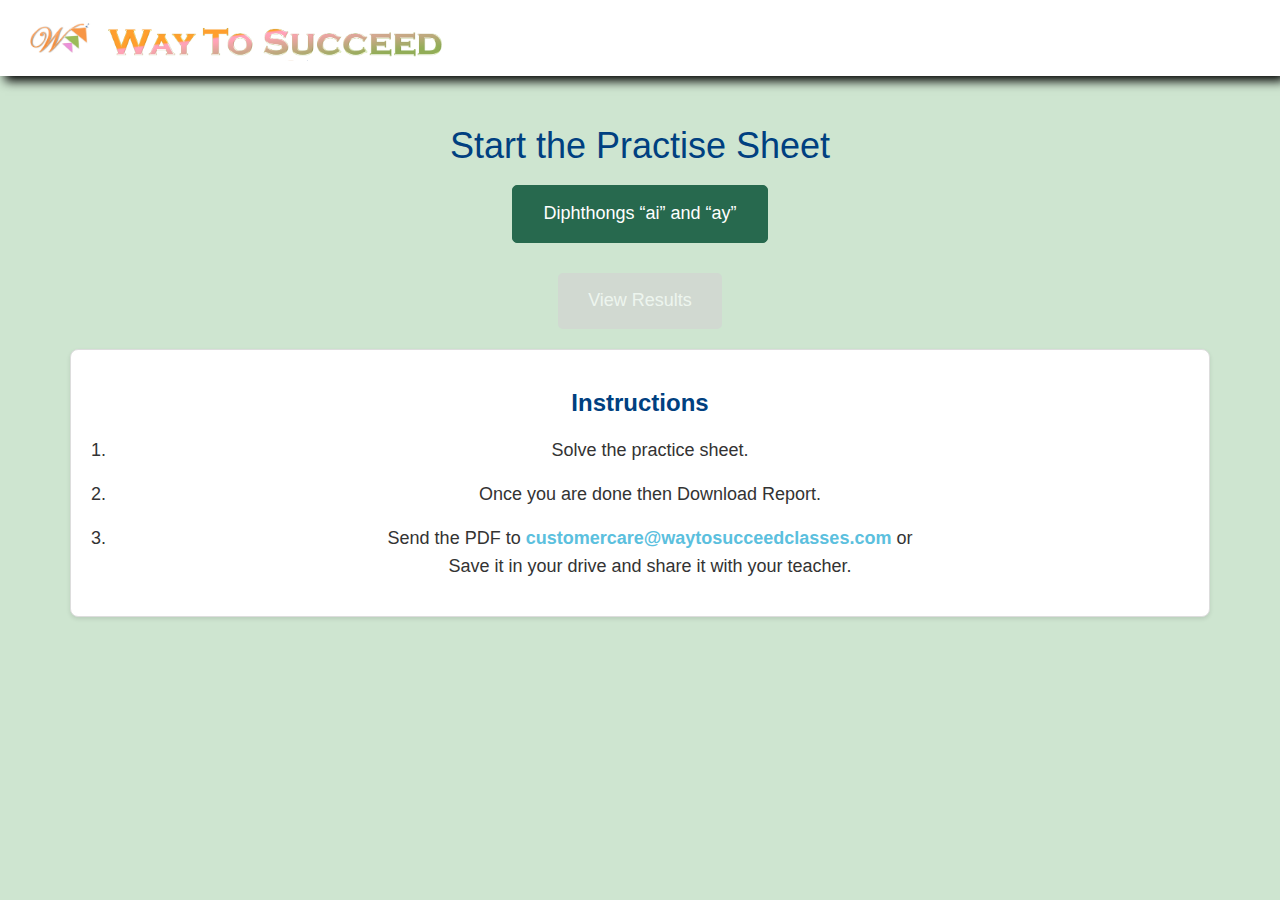
<file: index.html>
<!DOCTYPE html>
<html lang="en">
  <head>
    <meta charset="UTF-8" />
    <meta name="viewport" content="width=device-width, initial-scale=1.0" />
    <title>Topics</title>
    <link
      rel="stylesheet"
      href="https://maxcdn.bootstrapcdn.com/bootstrap/3.4.0/css/bootstrap.min.css"
    />
    <script src="https://ajax.googleapis.com/ajax/libs/jquery/3.4.1/jquery.min.js"></script>
    <script src="https://maxcdn.bootstrapcdn.com/bootstrap/3.4.0/js/bootstrap.min.js"></script>
    <link rel="stylesheet" href="styles.css" />
    <style>
      /* Custom styles for a better layout and larger buttons */
      body {
        background-color: #CEE5D0;
        font-family: Arial, sans-serif;
      }


      .container {
        margin-top: 30px;
      }

      h1 {
        /* margin-bottom: 30px; */
        color: #004080; /* Dark Blue */
      }

      #buttonContainer {
        display: flex;
        flex-wrap: wrap;
        justify-content: center;
      }

      .btn-large {
        font-size: 18px;
        padding: 15px 30px;
        margin: 10px;
        border-radius: 5px;
        transition: background-color 0.3s, color 0.3s;
      }

      .btn-large:hover {
        background-color: #003366; /* Darker Blue */
        color: white;
      }

      .btn.disabled-btn {
        background-color: #d3d3d3; /* Light Gray */
        border-color: #d3d3d3;
        color: #a9a9a9; /* Dark Gray */
        cursor: not-allowed;
      }

      .btn-view-results {
        font-size: 18px;
        padding: 15px 30px;
        margin-top: 20px;
        border-radius: 5px;
        transition: background-color 0.3s, color 0.3s;
        background-color: #5bc0de; /* Bootstrap's info color */
        color: white;
        border: none;
      }

      .btn-view-results:hover {
        background-color: #31b0d5; /* Darker Bootstrap info color */
      }

      .btn-view-results:disabled {
        background-color: #d3d3d3;
        color: #a9a9a9;
        cursor: not-allowed;
      }

      .instructions-container {
        margin-top: 20px;
        padding: 20px;
        background-color: #ffffff; /* White background for contrast */
        border: 1px solid #ddd; /* Light border for definition */
        border-radius: 8px; /* Rounded corners for a softer look */
        box-shadow: 0 2px 4px rgba(0, 0, 0, 0.1); /* Subtle shadow for depth */
      }

      .instructions-heading {
        color: #004080; /* Dark Blue */
        margin-bottom: 20px;
        font-size: 24px; /* Larger font size for heading */
        font-weight: bold; /* Bold text for emphasis */
      }

      .instructions-list {
        font-size: 18px;
        line-height: 1.6;
        list-style-type: decimal;
        padding-left: 20px; /* Add space for list markers */
      }

      .instructions-list li {
        margin-bottom: 15px; /* Space between list items */
      }

      .instructions-email {
        color: #5bc0de; /* Bootstrap's info color */
        text-decoration: none;
        font-weight: bold; /* Bold text for email */
      }

      .instructions-email:hover {
        color: #31b0d5; /* Darker Bootstrap info color */
        text-decoration: underline;
      }
    </style>
    <script>
      const uniqueKey = 2_15;
      const data = JSON.parse(localStorage.getItem(uniqueKey)) || {};
      console.log(data, "dataindex");

      document.addEventListener("DOMContentLoaded", function () {
        fetch("questions.json")
          .then((response) => response.json())
          .then((data) => {
            populateButtons(data.topics);
            updateViewResultsButton(data.topics);
          })
          .catch((error) =>
            console.error("Error loading the JSON file:", error)
          );
      });

      function populateButtons(topics) {
        const buttonContainer = document.getElementById("buttonContainer");
        buttonContainer.innerHTML = ""; // Clear previous buttons
        console.log(topics, "topics");

        topics.forEach((topic) => {
          const button = document.createElement("button");
          button.className = "btn btn-primary btn-large";
          button.innerText = topic.heading;
          button.onclick = () => {
            window.location.href = `questions.html?topic=${encodeURIComponent(
              topic.heading
            )}`;
          };

          // const isCompleted = localStorage.getItem(uniqueKey) && JSON.parse(localStorage.getItem(uniqueKey))[topic.heading + '_completed'];

          // // Check if the topic has been completed and disable the button if necessary
          // if (localStorage.getItem(topic.heading + '_completed')) {

          //   button.classList.add('disabled-btn');
          //   button.disabled = true;
          // }
          const isCompleted =
            localStorage.getItem(uniqueKey) &&
            JSON.parse(localStorage.getItem(uniqueKey))[
              topic.heading + "_completed"
            ];

          if (isCompleted) {
            button.classList.add("disabled-btn");
            button.disabled = true;
          }

          buttonContainer.appendChild(button);
        });
      }

      function updateViewResultsButton(topics) {
        const viewResultsButton = document.getElementById("viewResultsButton");
        const allCompleted = topics.every(topic => {
    const isCompleted = localStorage.getItem(uniqueKey) && JSON.parse(localStorage.getItem(uniqueKey))[topic.heading + '_completed'];
    return isCompleted;
  });

  console.log("all", allCompleted);

  if (allCompleted) {
    viewResultsButton.disabled = false;

  } else {
    viewResultsButton.disabled = true;
  }
      }
    </script>
  </head>
  <body>
    <header class="header">
      <img src="./assests/logo/Logo.png" alt="Logo" class="logo" />
      <img src="./assests/logo/header.png" alt="Header" class="header-image" />
    </header>
    <main class="container">
      <h1 class="text-center">Start the Practise Sheet</h1>
      <div id="buttonContainer" class="text-center"></div>
      <div class="text-center">
        <!-- <button id="viewResultsButton" class="btn btn-view-results" disabled>
        <a href="graph.html" style="color: white; text-decoration: none;">View Results</a>
      </button> -->
        <button id="viewResultsButton" class="btn btn-view-results" disabled>
          <a href="graph.html" style="color: white; text-decoration: none"
            >View Results</a
          >
        </button>

        <div class="instructions-container">
          <h2 class="text-center instructions-heading">Instructions</h2>
          <ol class="instructions-list">
            <li>Solve the practice sheet.</li>
            <li>Once you are done then Download Report.</li>
            <li>
              Send the PDF to
              <a
                href="mailto:customercare@waytosucceedclasses.com"
                class="instructions-email"
                >customercare@waytosucceedclasses.com</a
              >
              or <br>
              Save it in your drive and share it with your teacher.
            </li>
          </ol>
        </div>
      </div>
    </main>
  </body>
</html>
</file>
<file: styles.css>
/* General Styles */
body {
    font-family: Arial, sans-serif;
    background-color: #F5F5F5; /* Light gray for background */
    color: #333;
    margin: 0;
    padding: 0;
    font-size: 20px; /* Increased base font size */
  }
  
  
  .header {
    /* width: 100%; */
    box-shadow: 5px 5px 10px rgb(0, 0, 0);
    padding: 5px 30px;
    background-color: white; 
text-align: left;    
  
  }
  
  .logo {
    width: 5%; /* Slightly larger logo */
  }
  img{
    vertical-align: middle;
  }
  
  .header-image {
    width: 30%; 
    height: auto;
    margin-bottom: 10px;
  }
  
  #heading {
    margin-top: 25px;
    /* color: #D6B65B;  */
    font-size: 3rem; /* Larger heading font size */
    font-weight: 600;
  }
  .maindiv{
    display: flex;
    gap: 10px;
  }
  .quiz-container {
    margin-top: 40px; /* Increased spacing */
  }
  
  .numdiv {
    font-size: 2.5rem; 
    color: #7A9A5B;
    font-family: Georgia, serif;
  }
  
  .imgdiv img {
    /* margin-top: 30px;  */
   
  }
  
  #questiondiv {
    padding: 30px; 
    padding-bottom: 0;
    border-radius: 10px; /* Slightly more rounded corners */
    box-shadow: 0 2px 5px rgba(0, 0, 0, 0.1);
    font-size: 1.8rem; /* Larger font size for questions */
  }
  
  .menu ul {
    list-style-type: none;
    padding: 0;
  }
  
  .menu li {
    margin-bottom: 20px; /* Increased spacing between options */
    /* font-size: 2rem;  */
    /* color: #D7A2A0; */
    input:hover{
        cursor: pointer;
    }
  }
  
  .btn {
     /* Increased spacing around buttons */
    font-size: 1.7rem; /* Larger font size for buttons */
    background-color: #27694e; 
    border-color: #27694e; /* Matching border color for buttons */
    color: white;
  }
  .btnOption{
    font-size: 1.7rem; /* Larger font size for buttons */
    background-color: #699e19; 
    border-color: #699e19; /* Matching border color for buttons */
    color: white;
    width: 100%;
  }

  .btnButton{
    font-size: 1.7rem; /* Larger font size for buttons */
    background-color: #D5A35F; 
    border-color: #D5A35F; /* Matching border color for buttons */
    color: white;

  }
  
  .btn:hover {
    background-color: #BF6C6C; 
    border-color: #BF6C6C; 
  }
  
  #result {
    margin-top: 20px; /* Increased spacing */
    font-size: 1.8rem; /* Larger font size for results */
    color: #6D8E8F; /* Dark Pastel Teal for result text */
  }
  
  .progress {
    height: 30px; /* Increased height for progress bar */
    margin-top: 20px; /* Increased spacing */
  }
  
  .progress-bar {
    transition: width 0.6s ease;
  }
  
  #picdiv {
    /* margin-top: 40px;  */
    padding-top: 61px; /* Increased padding */
    text-align: center;
    background-image: url(assests/images/background.png);
    color: #333; /* Darker color for text */
    box-shadow: 0 2px 5px rgba(0, 0, 0, 0.1);
    font-size: 1.8rem; /* Larger font size for results and feedback */
    height: 365px;
    width: 815px;
    background-repeat: round;
  }
  
  .smallbtn {
    margin: 3px; /* Increased spacing */
    font-size: 1.5rem; /* Larger font size for small buttons */
    background-color: #FFDE4D; 
    border-color: #6D8E8F; /* Matching border color for small buttons */
    color: black;
    margin-bottom: 34px;
  }
  
  .smallbtn:hover {
    background-color:white; 
    border-color: black; 
    color: black
  }
  
  .highlighted-btn {
    background-color: yellow;
    color: black;
    color: #333;
    background-color: #fff;
    border-color: #ccc;
  }
  
  /* CSS for Answered Button */
.answered-btn {
    background-color: #4CAF50; /* Green background for answered button */
    color: white; /* White text color */
}


.next-btn-progress{
  font-size:x-large;
  background-color: #4CAF50; 
  border-color: black; /* Matching border color for buttons */
  color: white;
  font-weight: 700;
}

/* Increase the size of radio buttons */
input[type="radio"] {
  transform: scale(1.5); /* Adjust the scale value as needed */
  margin-right: 10px; /* Add some space between the radio button and the label */
}

/* Adjust the label to align with the larger radio button */
input[type="radio"] + label {
  font-size: 1.2rem; /* Adjust the font size as needed */
}
</file>
